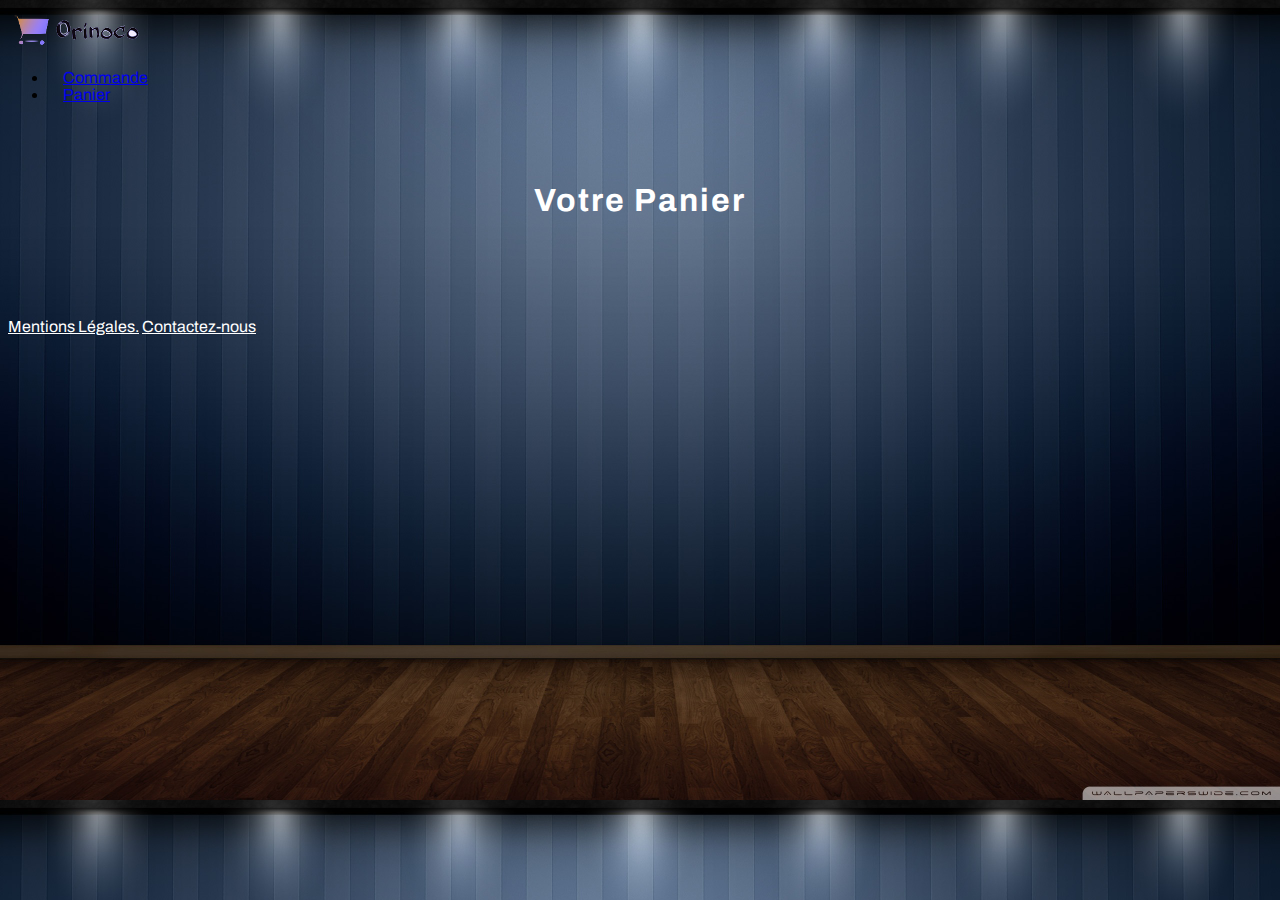
<file: Basket.html>
<!DOCTYPE html>

<html lang="FR">

<head>

    <meta charset="utf-8">
    <meta http-equiv="X-UA-Compatible" content="IE=edge">
    <title>Oriphoto - Vente en ligne d'appareils photos vintage</title>
    <meta name="description" content="">
    <link rel="stylesheet" href="https://fonts.googleapis.com/css?family=Archivo">
    <meta name="viewport" content="width=device-width, initial-scale=1">
    <link rel="stylesheet" href="style.css">
    <link rel="stylesheet" href="https://cdn.jsdelivr.net/npm/bootstrap@4.5.3/dist/css/bootstrap.min.css"
        integrity="sha384-TX8t27EcRE3e/ihU7zmQxVncDAy5uIKz4rEkgIXeMed4M0jlfIDPvg6uqKI2xXr2" crossorigin="anonymous">
</head>

<body>

    <header>

        <nav class="navbar navbar-light bg-light">

            <a class="navbar-brand" href="index.html">
                <img src="./images/logoOrinoco.png">
            </a>

            <ul class="nav">
                <li class="nav-item">
                    <a class="nav-link active" href="./Orderconfirmation.html">Commande</a>
                </li>
                <li class="nav-item">
                    <a class="nav-link active" href="./Basket.html">Panier</a>
                </li>
            </ul>

        </nav>

    </header>
    <main>
        <h1 class="title">Votre Panier</h1>
    </main>

    <section>



    </section>


    <footer id="footer" class="d-flex justify-content-between fixed-bottom pt-3 pb-3  bg-dark">
        <a class="text-decoration-none text-white pl-2" href="index.html">Mentions Légales.</a>
        <a class="text-decoration-none text-white pr-2" href="mailto:contact@orinoco.com">Contactez-nous</a>
    </footer>







    <script src="https://code.jquery.com/jquery-3.5.1.slim.min.js"
        integrity="sha384-DfXdz2htPH0lsSSs5nCTpuj/zy4C+OGpamoFVy38MVBnE+IbbVYUew+OrCXaRkfj"
        crossorigin="anonymous"></script>
    <script src="https://cdn.jsdelivr.net/npm/popper.js@1.16.1/dist/umd/popper.min.js"
        integrity="sha384-9/reFTGAW83EW2RDu2S0VKaIzap3H66lZH81PoYlFhbGU+6BZp6G7niu735Sk7lN"
        crossorigin="anonymous"></script>
    <script src="https://cdn.jsdelivr.net/npm/bootstrap@4.5.3/dist/js/bootstrap.min.js"
        integrity="sha384-w1Q4orYjBQndcko6MimVbzY0tgp4pWB4lZ7lr30WKz0vr/aWKhXdBNmNb5D92v7s"
        crossorigin="anonymous"></script>
    <script src="" async defer></script>
</body>

</html>
</file>
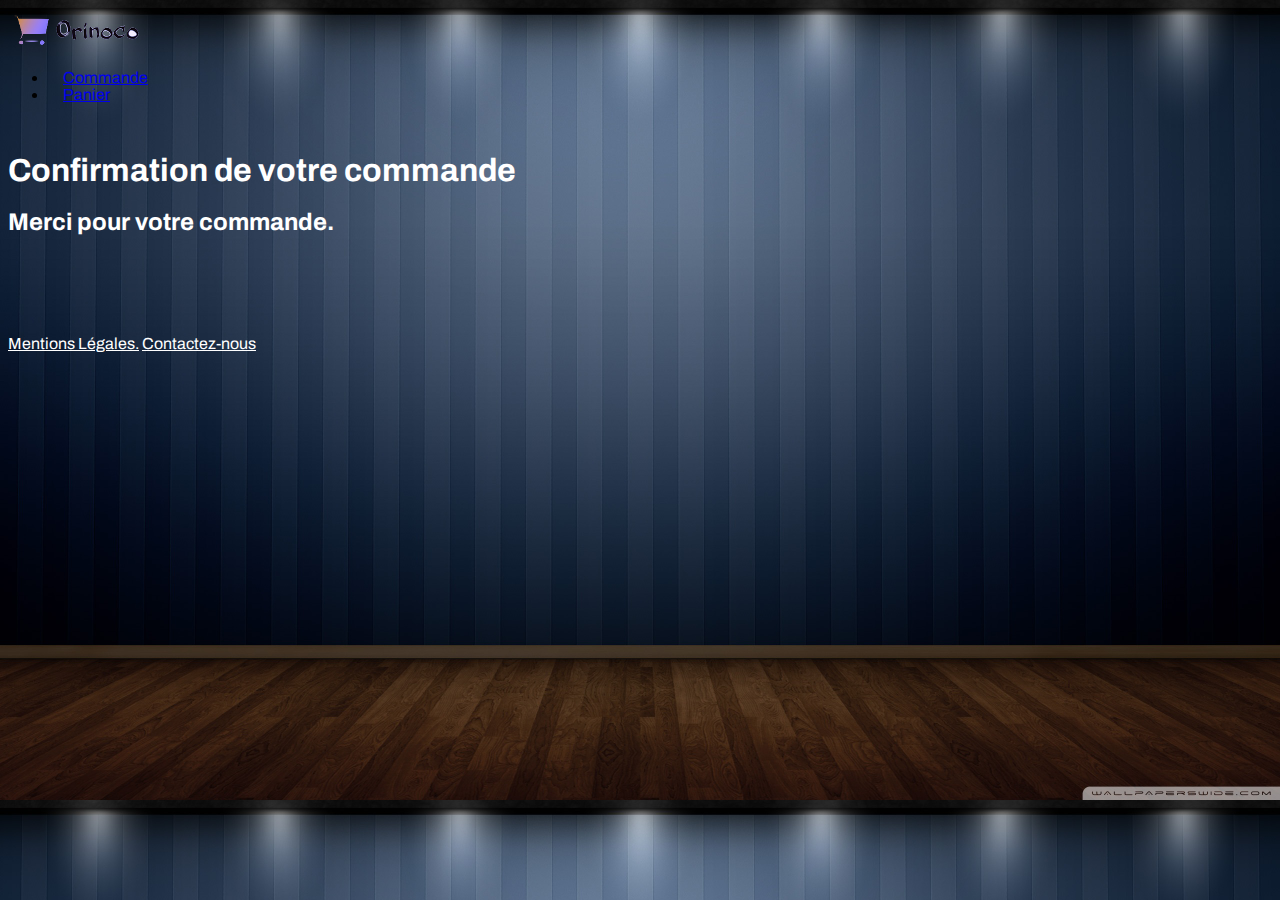
<file: Orderconfirmation.html>
<!DOCTYPE html>

<html lang="FR">

<head>

    <meta charset="utf-8">
    <meta http-equiv="X-UA-Compatible" content="IE=edge">
    <title>Oriphoto - Vente en ligne d'appareils photos vintage</title>
    <meta name="description" content="">
    <link rel="stylesheet" href="https://fonts.googleapis.com/css?family=Archivo">
    <meta name="viewport" content="width=device-width, initial-scale=1">
    <link rel="stylesheet" href="style.css">
    <link rel="stylesheet" href="https://cdn.jsdelivr.net/npm/bootstrap@4.5.3/dist/css/bootstrap.min.css"
        integrity="sha384-TX8t27EcRE3e/ihU7zmQxVncDAy5uIKz4rEkgIXeMed4M0jlfIDPvg6uqKI2xXr2" crossorigin="anonymous">
</head>

<body>

    <header>

        <nav class="navbar navbar-light bg-light">

            <a class="navbar-brand" href="index.html">
                <img src="./images/logoOrinoco.png">
            </a>

            <ul class="nav">
                <li class="nav-item">
                    <a class="nav-link active" href="./Orderconfirmation.html">Commande</a>
                </li>
                <li class="nav-item">
                    <a class="nav-link active" href="./Basket.html">Panier</a>
                </li>
            </ul>

        </nav>

    </header>



    <section>

        <main>
            <section class="container">
                <div class="row justify-content-md-center">
                    <div class="col-md-auto">
                        <h1 class="confirmation-title text-center m-5" id="confirmation">Confirmation de votre commande</h1>
                        <h2 class="confirmation-title text-center">Merci pour votre commande.</h2>
                    </div>
                </div>
            </section>
        </main>

    </section>


    <footer id="footer" class="d-flex justify-content-between fixed-bottom pt-3 pb-3  bg-dark">
        <a class="text-decoration-none text-white pl-2" href="index.html">Mentions Légales.</a>
        <a class="text-decoration-none text-white pr-2" href="mailto:contact@orinoco.com">Contactez-nous</a>
    </footer>







    <script src="https://code.jquery.com/jquery-3.5.1.slim.min.js"
        integrity="sha384-DfXdz2htPH0lsSSs5nCTpuj/zy4C+OGpamoFVy38MVBnE+IbbVYUew+OrCXaRkfj"
        crossorigin="anonymous"></script>
    <script src="https://cdn.jsdelivr.net/npm/popper.js@1.16.1/dist/umd/popper.min.js"
        integrity="sha384-9/reFTGAW83EW2RDu2S0VKaIzap3H66lZH81PoYlFhbGU+6BZp6G7niu735Sk7lN"
        crossorigin="anonymous"></script>
    <script src="https://cdn.jsdelivr.net/npm/bootstrap@4.5.3/dist/js/bootstrap.min.js"
        integrity="sha384-w1Q4orYjBQndcko6MimVbzY0tgp4pWB4lZ7lr30WKz0vr/aWKhXdBNmNb5D92v7s"
        crossorigin="anonymous"></script>
    <script src="" async defer></script>
</body>

</html>
</file>
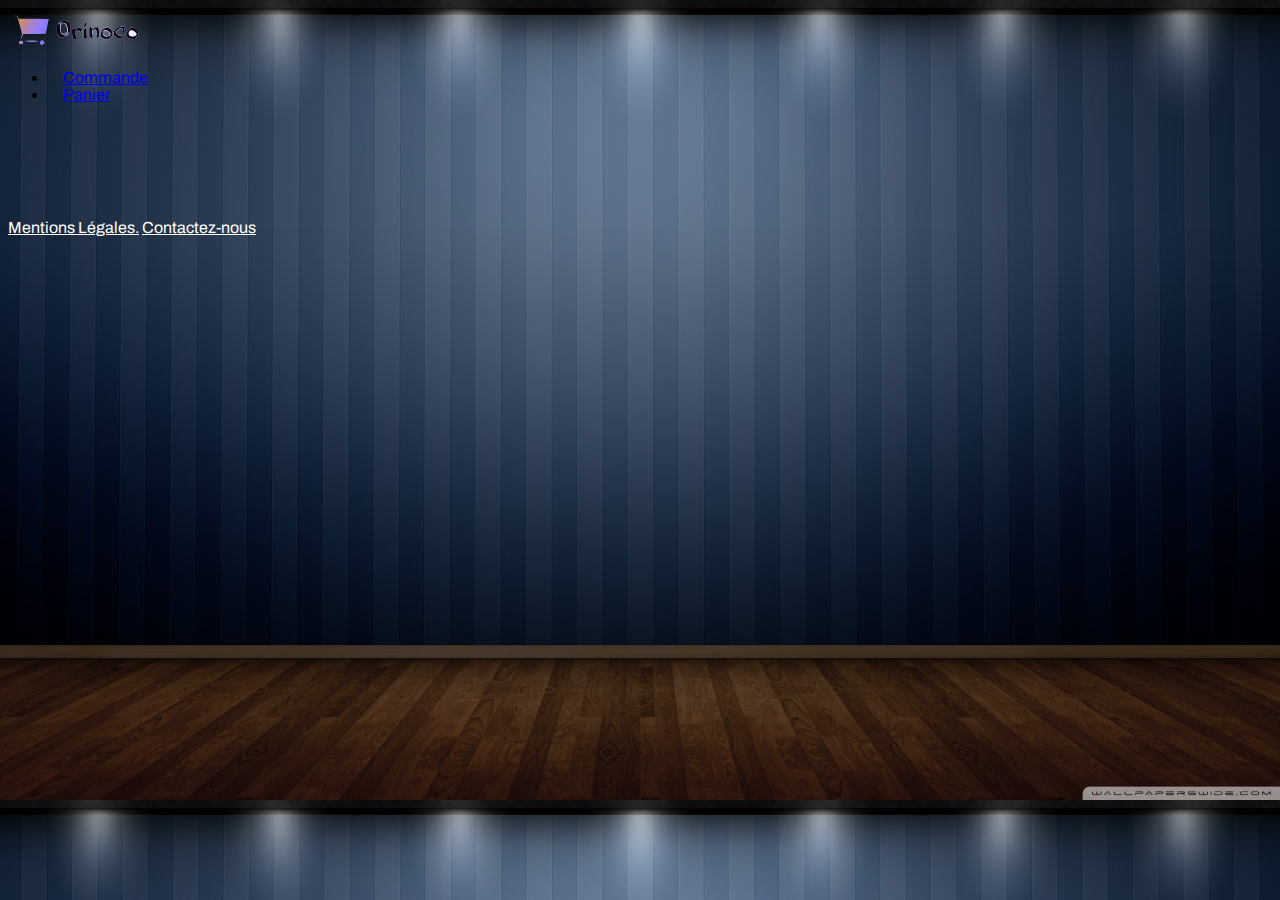
<file: Product.html>
<!DOCTYPE html>

<html lang="FR">

<head>

    <meta charset="utf-8">
    <meta http-equiv="X-UA-Compatible" content="IE=edge">
    <title>Oriphoto - Vente en ligne d'appareils photos vintage</title>
    <meta name="description" content="">
    <link rel="stylesheet" href="https://fonts.googleapis.com/css?family=Archivo">
    <meta name="viewport" content="width=device-width, initial-scale=1">
    <link rel="stylesheet" href="style.css">
    <link rel="stylesheet" href="https://cdn.jsdelivr.net/npm/bootstrap@4.5.3/dist/css/bootstrap.min.css"
        integrity="sha384-TX8t27EcRE3e/ihU7zmQxVncDAy5uIKz4rEkgIXeMed4M0jlfIDPvg6uqKI2xXr2" crossorigin="anonymous">
</head>

<body>

    <header>

        <nav class="navbar navbar-light bg-light">

            <a class="navbar-brand" href="index.html">
                <img src="./images/logoOrinoco.png">
            </a>

            <ul class="nav">
                <li class="nav-item">
                    <a class="nav-link active" href="./Orderconfirmation.html">Commande</a>
                </li>
                <li class="nav-item">
                    <a class="nav-link active" href="./Basket.html">Panier</a>
                </li>
            </ul>

        </nav>

    </header>


    <section>
        <div id="cardProduct"></div>

    </section>


    <footer id="footer" class="d-flex justify-content-beetwen fixed-bottom pt-3 pb-3  bg-dark">
        <a class="text-decoration-none text-white pl-2" href="index.html">Mentions Légales.</a>
        <a class="text-decoration-none text-white pr-2" href="mailto:contact@orinoco.com">Contactez-nous</a>
    </footer>

    <script src="https://code.jquery.com/jquery-3.5.1.slim.min.js"
        integrity="sha384-DfXdz2htPH0lsSSs5nCTpuj/zy4C+OGpamoFVy38MVBnE+IbbVYUew+OrCXaRkfj"
        crossorigin="anonymous"></script>
    <script src="https://cdn.jsdelivr.net/npm/popper.js@1.16.1/dist/umd/popper.min.js"
        integrity="sha384-9/reFTGAW83EW2RDu2S0VKaIzap3H66lZH81PoYlFhbGU+6BZp6G7niu735Sk7lN"
        crossorigin="anonymous"></script>
    <script src="https://cdn.jsdelivr.net/npm/bootstrap@4.5.3/dist/js/bootstrap.min.js"
        integrity="sha384-w1Q4orYjBQndcko6MimVbzY0tgp4pWB4lZ7lr30WKz0vr/aWKhXdBNmNb5D92v7s"
        crossorigin="anonymous"></script>

        <script>
  
            ///Request GET API and display all camera from the array on index page///
        
            let request = new XMLHttpRequest();
            request.onreadystatechange = function () {
                if (this.readyState == XMLHttpRequest.DONE && this.status == 200 || this.status == 201) {
                    let product = JSON.parse(this.responseText);
                    let cardProduct = document.getElementById('cardProduct');
                    product.forEach(productCard => {
                        cardProduct.innerHTML = `
                        <div class="card" style="width: 18rem;">
                          <img src="${productCard.imageUrl}" class="card-img-top" alt="...">
                          <div class="card-body">
                            <h5 class="card-title">${productCard.name}</h5>
                            <p class="card-text">${productCard.description}</p>
                            <p class="card-text">${(productCard.price / 100).toFixed(2)} EUR</p>
                            <a href="Product.html?id=${productCard._id}" class="btn btn-primary">Détails</a>
                          </div>
                        </div>
                        `;
                    });
                }
            }
            request.open("GET", "http://localhost:3000/api/cameras");
            request.send();
        
        
        </script>
        
        

</body>

</html>
</file>
<file: style.css>
* {
    font-family: "Archivo", serif;
}
body {
    background-image: url("images/bg2.jpg");
    background-size: cover;
    font-family: "Prata";
}
#logo {
    border-radius: 10px;
}
.title {
    font-size: 2rem;
    text-align: center;
    margin: auto;
    margin-top: 80px;
    width: 18rem;
    color: white;
    letter-spacing: 2px;
}
.undertitle {
    margin-top: 20px;
    text-align: center;
    letter-spacing: 2px;
    color: white !important;
}
#letterSection {
    letter-spacing: 2px;
}

.row {
    margin-top: 50px;
}
ul li a {
    margin-left: 15px;
}
ul li a:hover {
    margin-left: 15px;
    color: white;
    background-color: #4285f4;
    border-radius: 20px;
    transition: transform 200ms linear;
    transform: scale(1.2);
}
.btn:hover {
    transition: transform 200ms linear;
    transform: scale(1.2);
}

footer a {
    color: white !important;
}
#cameraList {
    width: 100%;
    text-align: center;
    display: flex;
    justify-content: center;
    margin: auto;
    margin-top: 50px;
}
.card {
    margin: 10px;
    box-shadow: 0px 0px 5px 5px white;
    border: 1px solid white;
    border: 1px solid white !important;
}
#cardProduct {
    justify-content: center;
    display: flex;
    margin-top: 10px;
}
.card-body {
    text-align: center;
}
#cameras-select {
    width: 200px;
    margin-bottom: 20px;
}
#emptyBasketP {
    color: white !important;
    font-size: 30px;
}
button {
    padding: 20px;
    border-radius: 20px;
}

#panier {
    margin: auto;
    margin-top: 50px;
    margin-left: 20px;
    margin-right: 20px;
    background: #4285f4;
}
#basketBox {
    display: flex;
    justify-content: space-evenly;
    align-items: center;
}
#basketProduct {
    display: flex;
    justify-content: space-evenly;
    align-items: center;
}
#imageProduct {
    width: 200px;
}
p {
    text-align: center;
}
#total {
    text-align: center;
}
#formDom {
    margin-top: 100px;
    margin-bottom: 100px;
}
form {
    display: flex;
    flex-direction: column;
}
.col-md-4 {
    margin: auto;
}
h1 {
    color: white !important;
}
h2 {
    color: white !important;
}
#orderId {
    text-align: center;
}
td {
    color: white !important;
    letter-spacing: 1px;
    font-size: 1.5rem;
    text-align: center;
    vertical-align: middle !important;
}
th {
    color: white !important;
    letter-spacing: 1px;
    font-size: 1.5rem;
    text-align: center !important;
}
span {
    color: green;
}
#totalPrice p {
    color: black;
    width: 300px;
    text-align: center;
    padding: 10px;
    border-radius: 20px;
    background: #4285f4;
}
#totalP {
    color: white !important;
    font-size: 1.5rem;
}
#totalPrice {
    display: flex;
    justify-content: center;
}
#return {
    display: flex;
    margin: auto;
    text-decoration: none;
}
#return a {
    text-decoration: none;
    color: green;
}
#deleteBasket {
    display: flex;
    margin: auto;
    margin-top: 10px;
    border-radius: 10px;
}
footer {
    margin-top: 100px;
}
label {
    color: white;
}
@media screen and (max-width: 640px) {
    table,
    tbody,
    tr,
    td {
        display: block;
        width: auto !important;
    }
    th {
        display: none;
    }
}
#buyBtn{
    margin-top: 40px;
}
</file>
